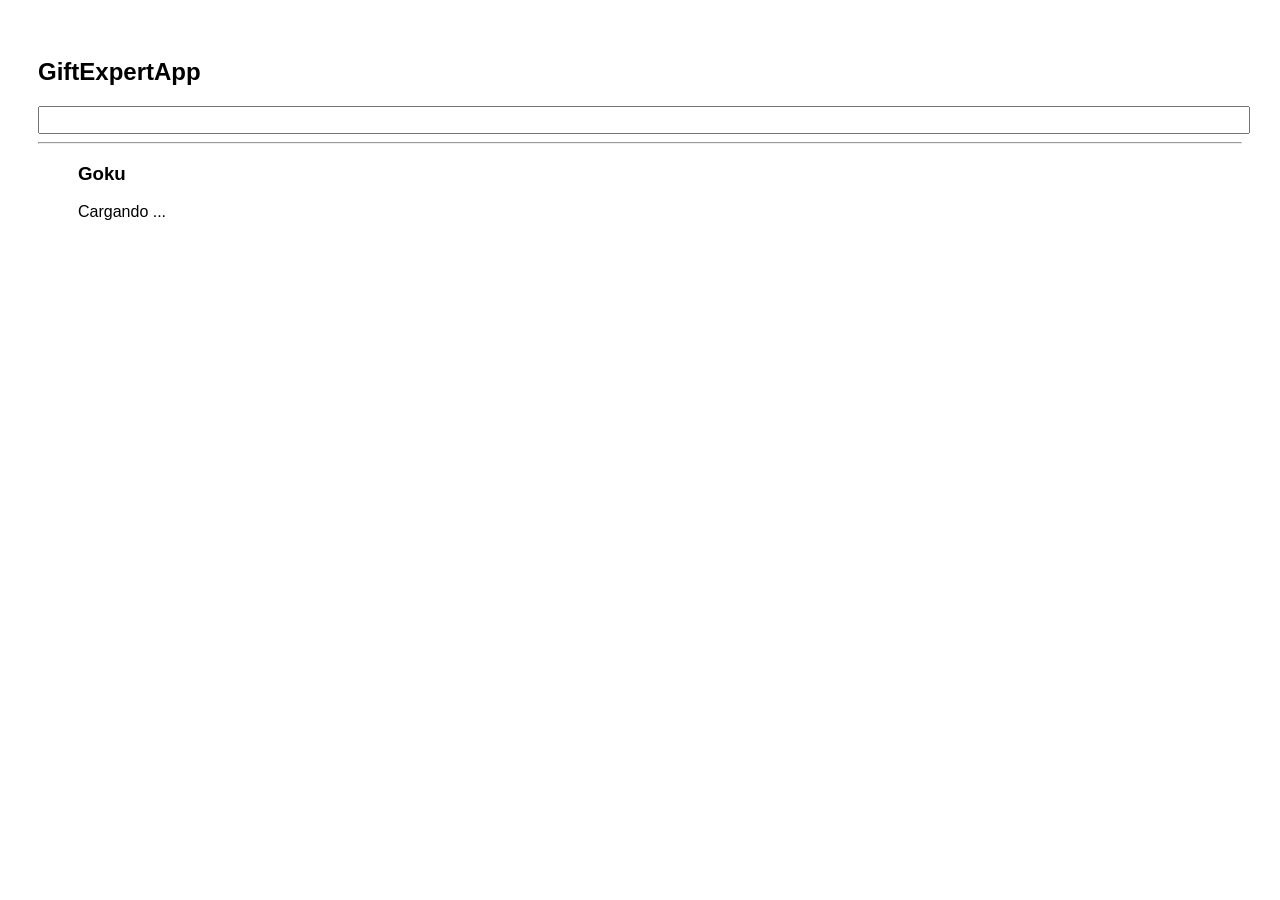
<file: docs/index.html>
<!doctype html>
<html lang="en">

<head>
    <meta charset="utf-8" />
    <link rel="icon" href="./favicon.ico" />
    <meta name="viewport" content="width=device-width,initial-scale=1" />
    <meta name="theme-color" content="#000000" />
    <meta name="description" content="Web site created using create-react-app" />
    <link rel="apple-touch-icon" href="./logo192.png" />
    <link rel="manifest" href="./manifest.json" />
    <link rel="stylesheet" href="https://cdnjs.cloudflare.com/ajax/libs/animate.css/4.0.0/animate.min.css" />
    <title>React App</title>
    <link href="./static/css/main.2122be69.chunk.css" rel="stylesheet">
</head>

<body><noscript>You need to enable JavaScript to run this app.</noscript>
    <div id="root"></div>
    <script>!function (e) { function r(r) { for (var n, p, f = r[0], i = r[1], l = r[2], c = 0, s = []; c < f.length; c++)p = f[c], Object.prototype.hasOwnProperty.call(o, p) && o[p] && s.push(o[p][0]), o[p] = 0; for (n in i) Object.prototype.hasOwnProperty.call(i, n) && (e[n] = i[n]); for (a && a(r); s.length;)s.shift()(); return u.push.apply(u, l || []), t() } function t() { for (var e, r = 0; r < u.length; r++) { for (var t = u[r], n = !0, f = 1; f < t.length; f++) { var i = t[f]; 0 !== o[i] && (n = !1) } n && (u.splice(r--, 1), e = p(p.s = t[0])) } return e } var n = {}, o = { 1: 0 }, u = []; function p(r) { if (n[r]) return n[r].exports; var t = n[r] = { i: r, l: !1, exports: {} }; return e[r].call(t.exports, t, t.exports, p), t.l = !0, t.exports } p.m = e, p.c = n, p.d = function (e, r, t) { p.o(e, r) || Object.defineProperty(e, r, { enumerable: !0, get: t }) }, p.r = function (e) { "undefined" != typeof Symbol && Symbol.toStringTag && Object.defineProperty(e, Symbol.toStringTag, { value: "Module" }), Object.defineProperty(e, "__esModule", { value: !0 }) }, p.t = function (e, r) { if (1 & r && (e = p(e)), 8 & r) return e; if (4 & r && "object" == typeof e && e && e.__esModule) return e; var t = Object.create(null); if (p.r(t), Object.defineProperty(t, "default", { enumerable: !0, value: e }), 2 & r && "string" != typeof e) for (var n in e) p.d(t, n, function (r) { return e[r] }.bind(null, n)); return t }, p.n = function (e) { var r = e && e.__esModule ? function () { return e.default } : function () { return e }; return p.d(r, "a", r), r }, p.o = function (e, r) { return Object.prototype.hasOwnProperty.call(e, r) }, p.p = "/"; var f = this["webpackJsonpgif-expert-app"] = this["webpackJsonpgif-expert-app"] || [], i = f.push.bind(f); f.push = r, f = f.slice(); for (var l = 0; l < f.length; l++)r(f[l]); var a = i; t() }([])</script>
    <script src="./static/js/2.ba604ae7.chunk.js"></script>
    <script src="./static/js/main.63b4ddcd.chunk.js"></script>
</body>

</html>
</file>
<file: docs/static/css/main.2122be69.chunk.css>
*{font-family:Arial,Helvetica,sans-serif}body{padding:30px}input{color:grey;font-size:1.2rem;width:100%}.card-grid{display:flex;flex-direction:row;flex-wrap:wrap}.card{align-content:center;border:1px solid grey;border-radius:6px;overflow:hidden;margin:0 10px 10px 0}.card p{padding:5px;text-align:center}.card img{max-height:170px}
/*# sourceMappingURL=main.2122be69.chunk.css.map */
</file>
